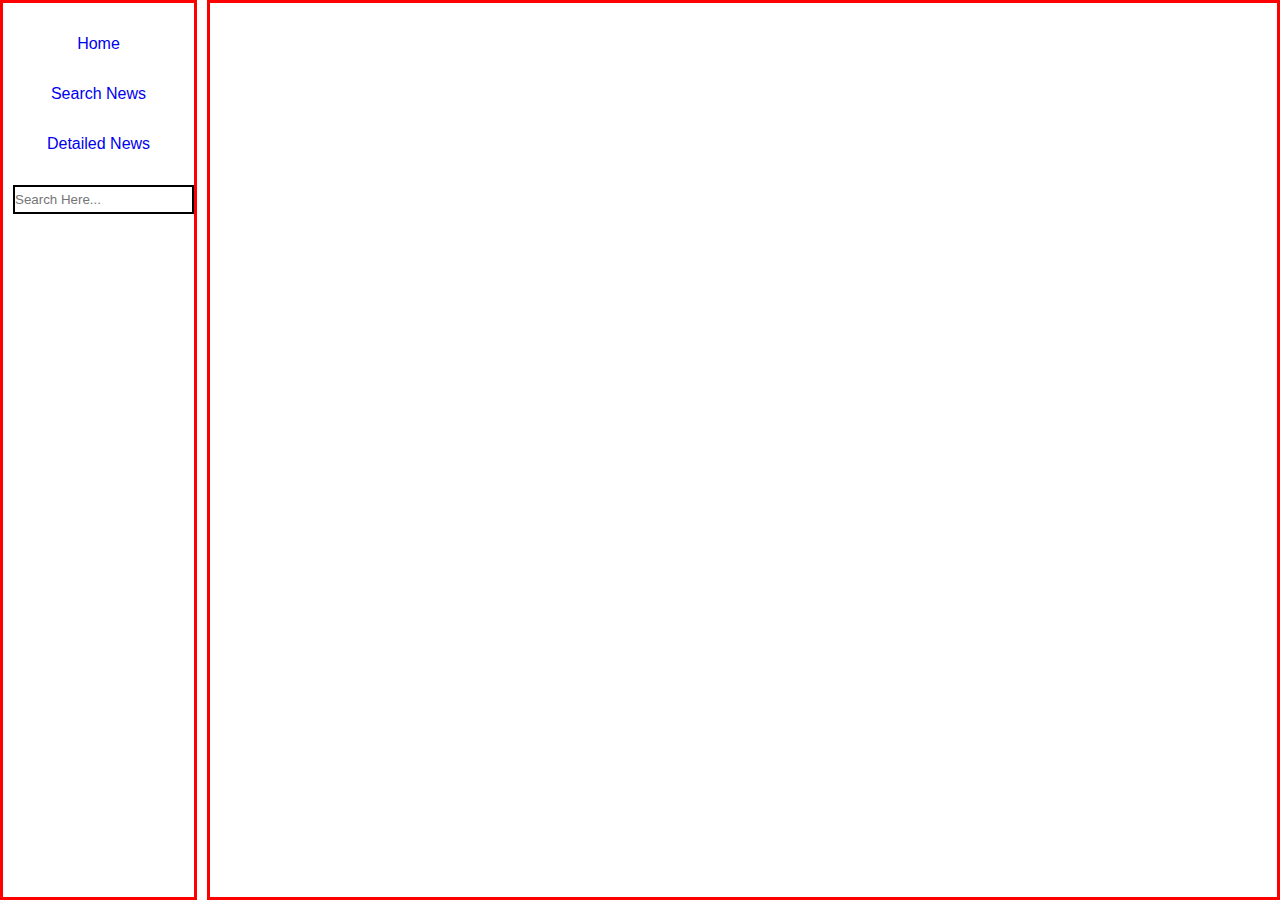
<file: Template-U3C4-evaluation/Template-U3C4/index.html>
<!DOCTYPE html>
<html lang="en">
  <head>
    <meta charset="UTF-8" />
    <meta http-equiv="X-UA-Compatible" content="IE=edge" />
    <meta name="viewport" content="width=device-width, initial-scale=1.0" />
    <title>Home</title>
    <link rel="stylesheet" href="./styles/main.css">
  </head>

  <body>
    <div id="container">
      <div id="sidebar">
        <!--DO NOT CHANGE THIS ID's-->
        <!--Append the horizontal navbar(sidebar) here only-->
        <!-- <a href="">Home</a>
        <a href="search.html">Search News</a>
        <a href="news.html">Detailed News</a>
        <a href="">World News</a>
        <input type="text" placeholder="Search Here..." id="searchbar"> -->

      </div>

      <div id="main">
        <!--DO NOT CHANGE THIS ID's-->
        <!--Append top headlines from india here only-->
      </div>
    </div>
  </body>
</html>
<script type="module">
  // ---------SIDEBAR---------
  import sidebar from './components/sidebar.js';

  let sb= document.getElementById('sidebar');
  sb.innerHTML= sidebar();

  // ----DISPLAY NEWS---------
  let api_url='https://shrouded-earth-23381.herokuapp.com/api/headlines/india'
  import { apiCall, appendArticles } from "./scripts/main.js";

  let main_parent= document.getElementById('main');
  let news_data= await apiCall(api_url)
  // console.log(news_data)

  appendArticles(news_data,main_parent)

  // ------SEARCH NEWS--------
  import storeSearchterm from './scripts/search.js';

  
  let input= document.getElementById('searchbar');
  input.addEventListener('keypress',(e)=>{
    if(e.key=='Enter'){
      let ui= document.getElementById('searchbar').value;
      // console.log(sc_api+ui)
      storeSearchterm(ui)
    }
  })
  </script>
<!-- <script src="./scripts/search.js" type="module"></script> -->
</file>
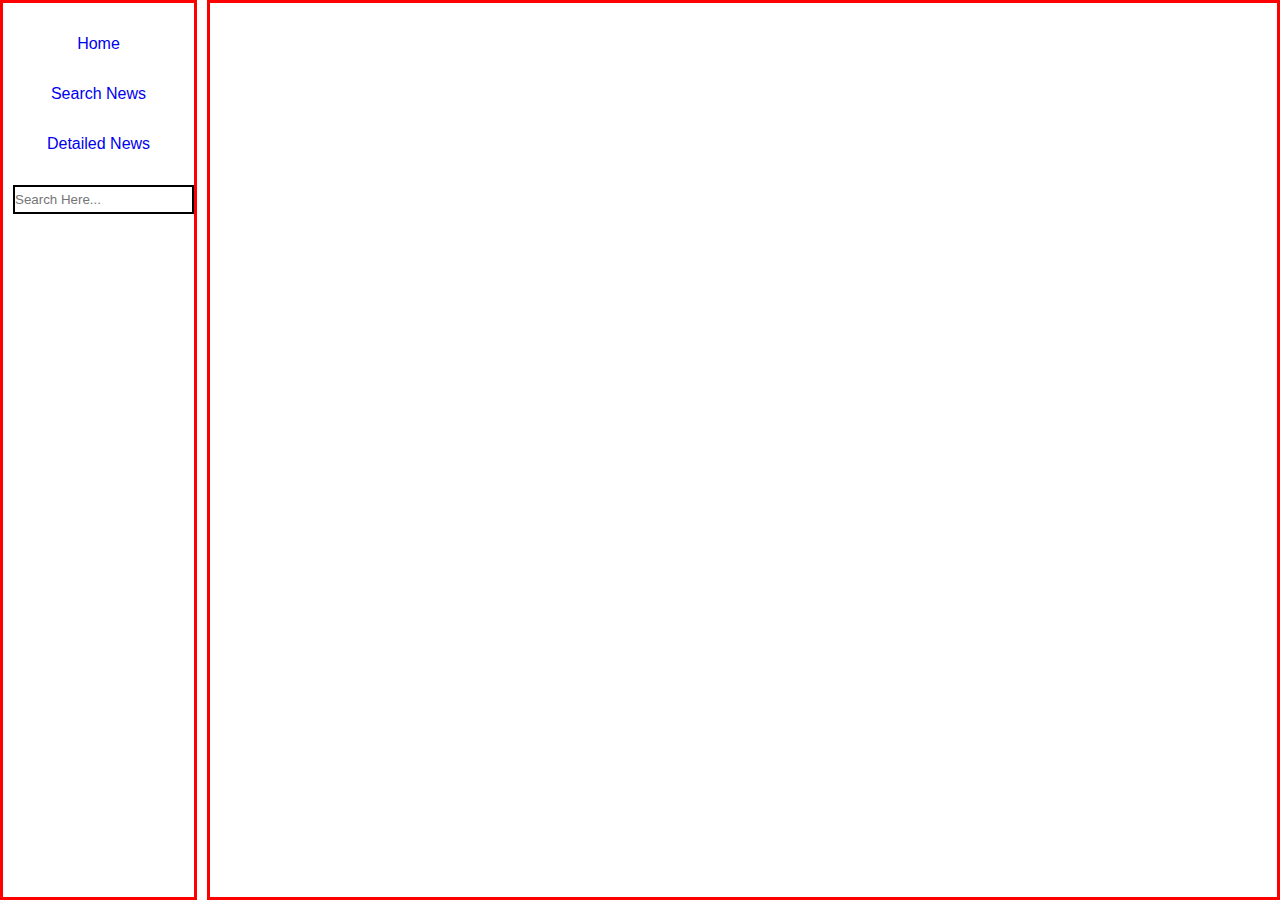
<file: Template-U3C4-evaluation/Template-U3C4/news.html>
<!DOCTYPE html>
<html lang="en">
  <head>
    <meta charset="UTF-8" />
    <meta http-equiv="X-UA-Compatible" content="IE=edge" />
    <meta name="viewport" content="width=device-width, initial-scale=1.0" />
    <title>Detailed News</title>
    <link rel="stylesheet" href="./styles/main.css">
  </head>

  <body>
    <!--DO NOT CHANGE THIS ID's-->

    <div id="container">
      <div id="sidebar">
        <!--add your sidebar component here-->
      </div>

      <div id="main">
        <!--DO NOT CHANGE THIS ID's-->
        <!--Show the clicked article in detailed format here ONLY-->
      </div>
    </div>
  </body>
</html>
<script type="module">

  // -------sidebar---------
import sidebar from './components/sidebar.js';

let sb= document.getElementById('sidebar');
sb.innerHTML= sidebar();

// ---------DISPLAY CLICKED NEWS----------
import {displayDetailedNews} from "./scripts/main.js"

let news_info= JSON.parse(localStorage.getItem('clicked_news'))
// console.log(news_info[0])
let pdiv= document.getElementById('main');
displayDetailedNews(news_info,pdiv)


</script>
</file>
<file: Template-U3C4-evaluation/Template-U3C4/styles/main.css>
* {
    margin: 0;
    padding: 0;
    box-sizing: border-box;
}
body{
    font-family: 'Roboto',sans-serif;
}
#container{
    width: 100%;
    display: flex;
}
#sidebar{
    flex: 1.5;
    height: 100vh;
    border: 3px solid red;
    margin-right: 10px;
}
#sidebar a{
    display: block;
    margin-top: 2rem;
    align-items: center;
    text-align: center;
    text-decoration: none;
    cursor: pointer;
}
#searchbar{
    margin-top: 2rem;
    height: 1.8rem;
    margin-left: 10px;
    border: 2px solid black;
}
#main{
    flex: 8.5;
    border: 3px solid red;
}

#main{
    display: flex;
    width: 100%;
    flex-wrap: wrap;
    justify-content: space-around;
    padding: 20px 0;
    
}
#news_div{
    width: 30%;
    border: 1px solid #4e4e4e;
    margin-bottom: 15px;
    cursor: pointer;
}
#news_div img{
    width: 100%;
}

/* ----------DEATAILED NEWS----------- */

#dn{
    width: 60%;
    margin: auto;
    text-align: center;
    border: 2px solid blue;
}
#dn img{
    width: 60%;
    align-content: center;
    /* display: block; */
    margin-left: 20rem;
    margin: 2rem 0;
}

#dn p{
    margin-top: 1rem;
    font-weight: 500;
}
</file>
